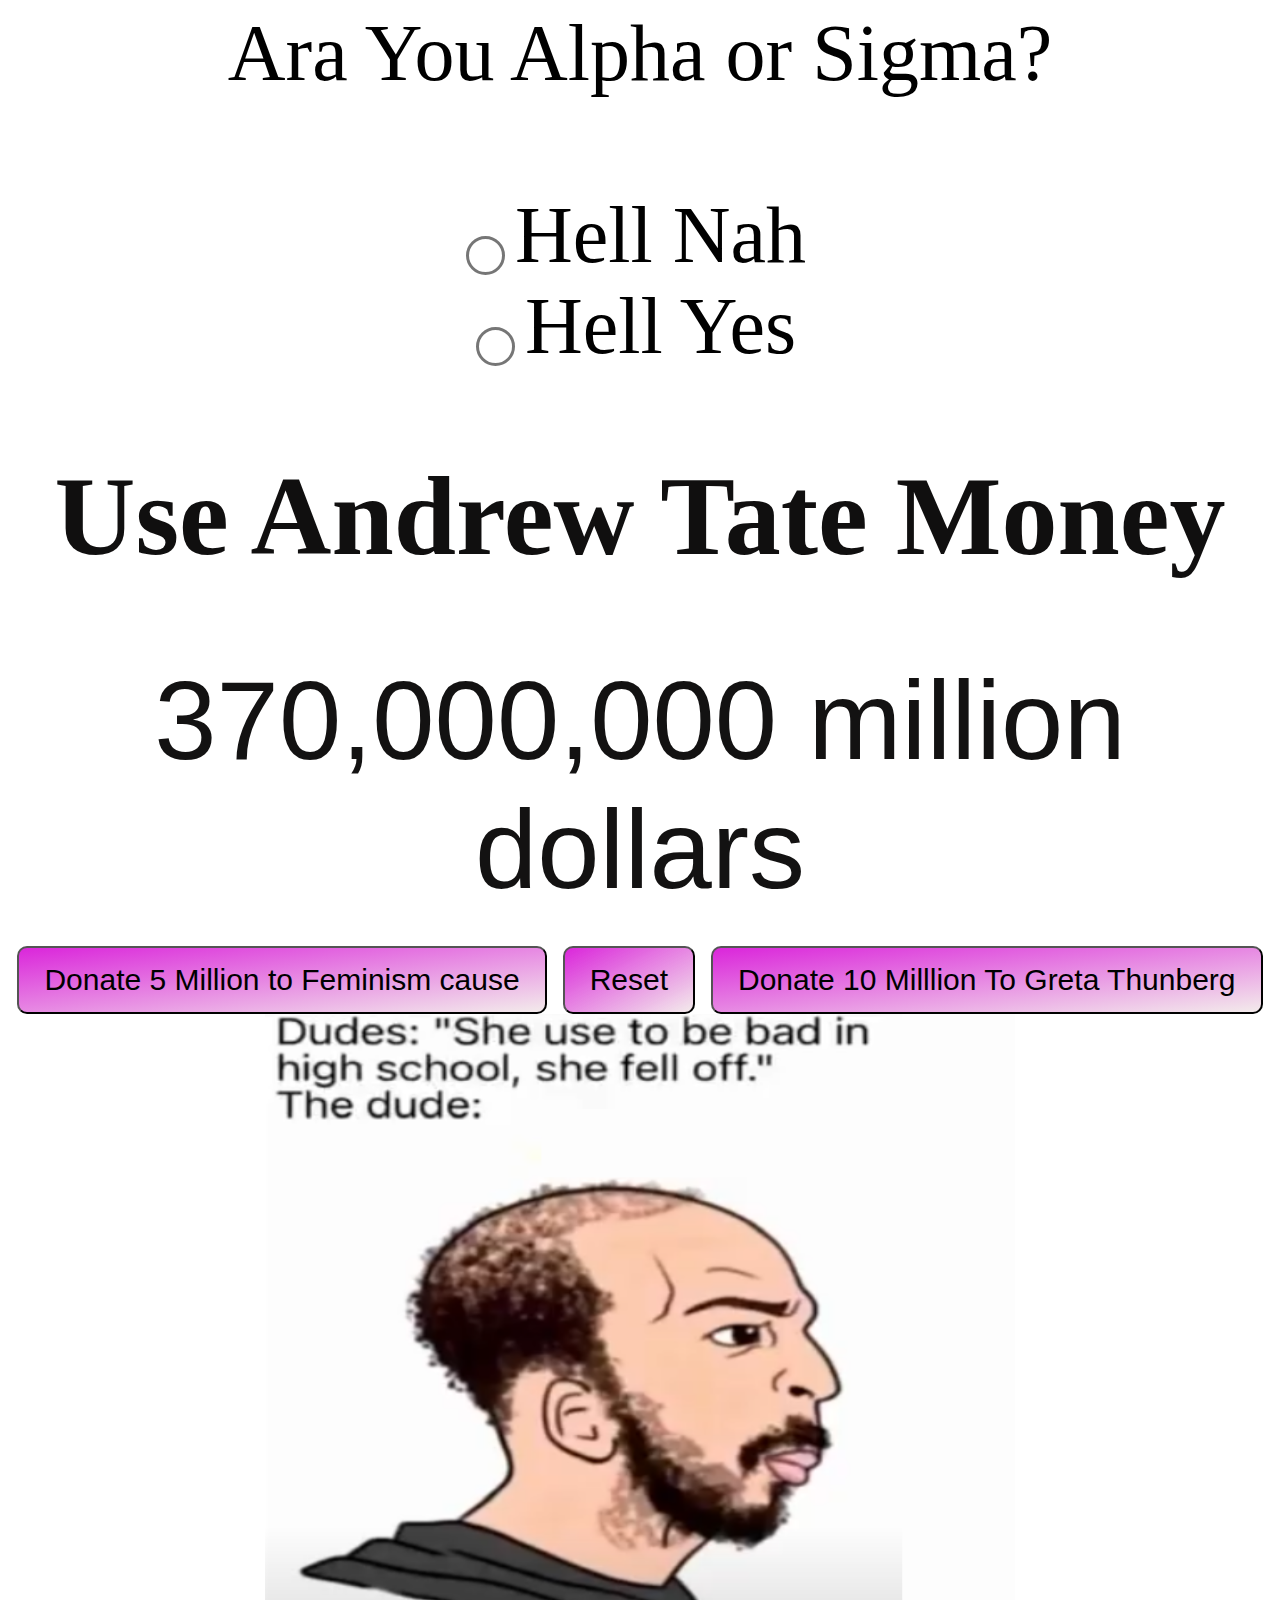
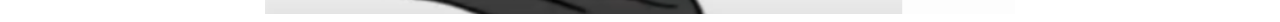
<file: index.html>
<!DOCTYPE html>
<html lang="en">
<head>
    <meta charset="UTF-8">
    <meta name="viewport" content="width=device-width, initial-scale=1.0">
    <title>Counter Game</title>
    <link rel="stylesheet" href="style.css">
</head>
<body>
     <div   id="checker">
        <label for="myCheckBox"> Ara You Alpha or Sigma? </label> <br> <br>



        <input type="radio" id="noBtn" name="box">
        <label for="visaBtn"> Hell Nah </label> <br>
    
        <input type="radio" id="yesBtn" name="box">
        <label for="yesBtn">  Hell  Yes</label>
        <p id="boxRel"> </p>
     </div>


     <h1> Use Andrew Tate Money </h1>
    
     <label id="countLabel">$ 370,000,000</label> <br>

    <div id="btnContainer">  
        <button id ="decreaseBTN" class="buttons"> Donate 5 Million to Feminism cause </button>
        <button id ="resetBTN" class="buttons"> Reset</button>
        <button id ="BdecreaseBTN" class="buttons"> Donate 10 Milllion To Greta Thunberg </button>
    </div>




    <img src="ied.png"> </img>

















    <script src="index.js"> </script>
</body>
</html>
</file>
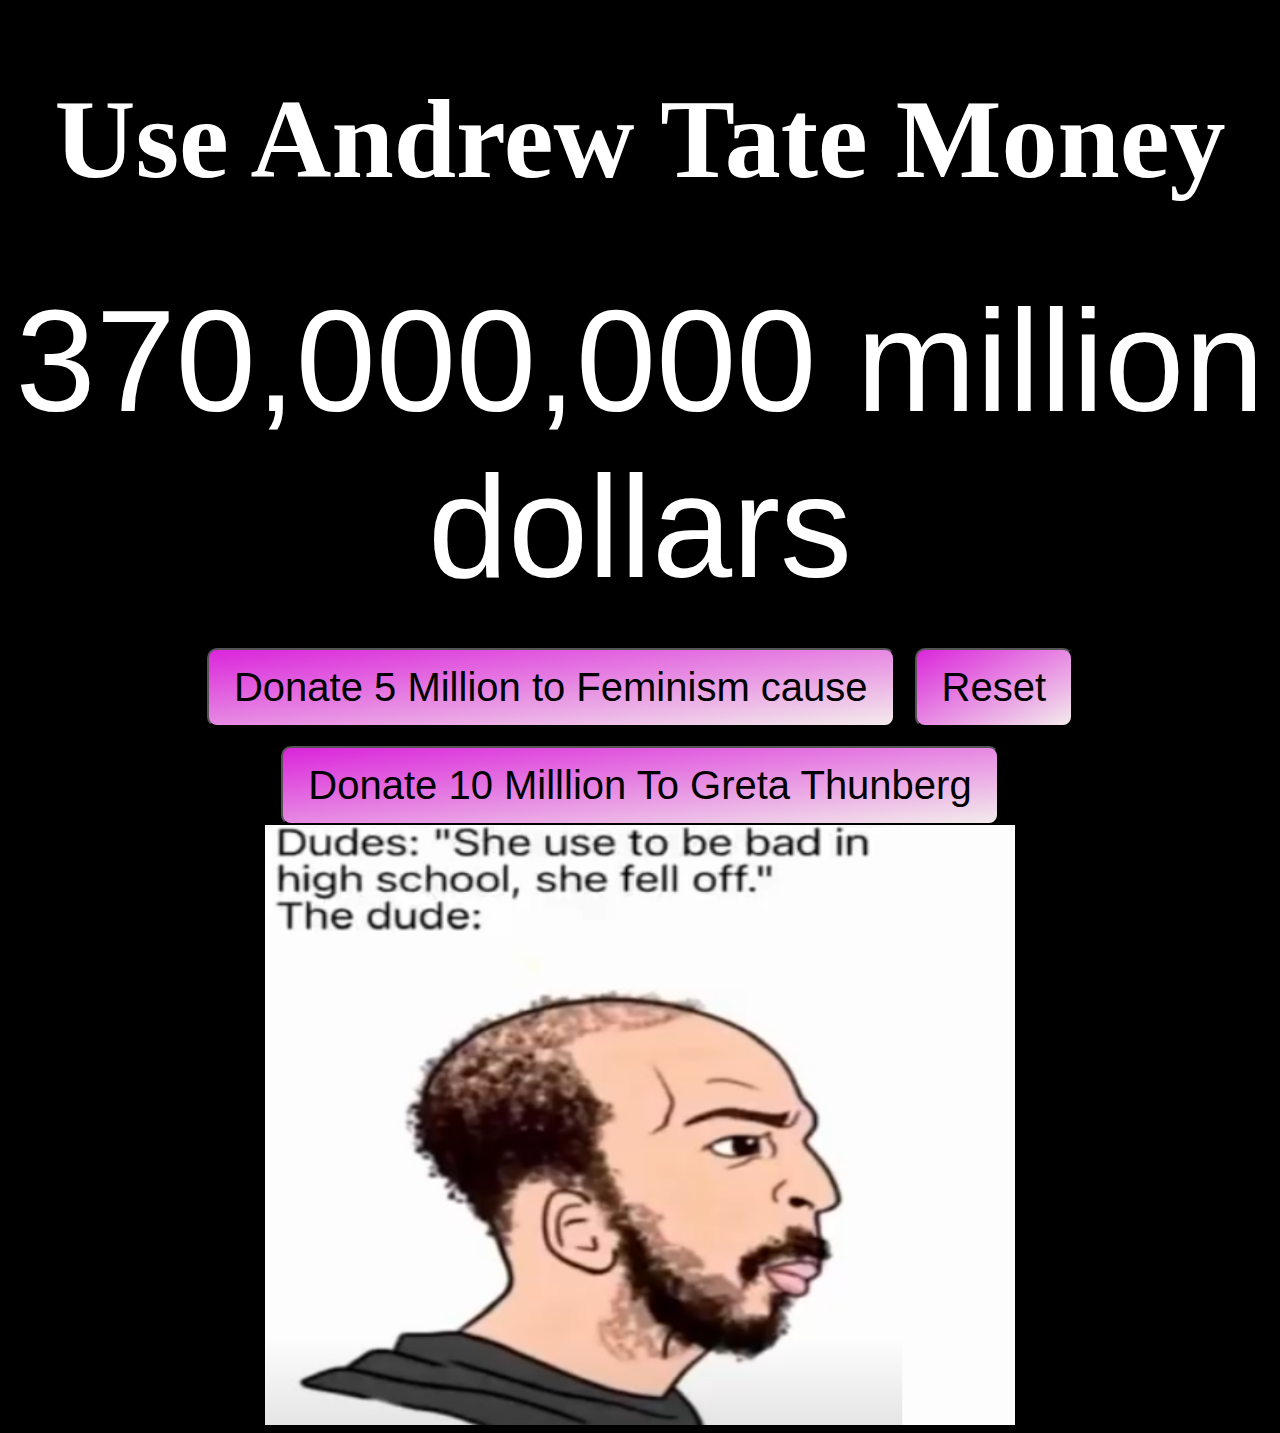
<file: countergame.html>
<!DOCTYPE html>
<html lang="en">
<head>
    <meta charset="UTF-8">
    <meta name="viewport" content="width=device-width, initial-scale=1.0">
    <title>Counter Game</title>
    <link rel="stylesheet" href="counter.style.css">
</head>
<body>
    <h1> Use Andrew Tate Money </h1>
    <label id="countLabel">$ 370,000,000</label> <br>
    <div id="btnContainer">  
        <button id ="decreaseBTN" class="buttons"> Donate 5 Million to Feminism cause </button>
        <button id ="resetBTN" class="buttons"> Reset</button>
        <button id ="BdecreaseBTN" class="buttons"> Donate 10 Milllion To Greta Thunberg </button>
    </div>
    <img src="ied.png"> </img>

















    <script src="counter.js"> </script>
</body>
</html>
</file>
<file: style.css>
body{
    background-color: white;
    
    
}

#checker{
    text-align: center;
    font-size: 5em;
}

#checker #noBtn{
    text-align: center;
    transform: scale(3);
}
#checker #yesBtn{
    text-align: center;
    transform: scale(3);
}



h1{
    color: rgb(16, 15, 15);
    text-align: center;
    font-size:7em;
}

img{
    display: block;
    margin: auto;
    text-align: center;
    width: 750px;
    height: 600px;
}

#countLabel {
    display: block;
    text-align: center;
    font-size: 7em ;
    font-family:Helvetica;
    color: rgb(19, 18, 18);
}

#btnContainer {
    text-align: center;
    font-size: 4em
    
}

.buttons{
    cursor: pointer;
    padding: 15px 25px;
    font-size: 30px;
    color: black;
    background-image: linear-gradient(to bottom right, rgba(215, 4, 215, 0.855),rgb(243, 235, 235));
    border-radius: 10px;
    transition: background-color 0.25s;
    transition: box-shadow 0.5s;

}

.buttons:hover{
    background-color:rgb(6, 0, 6) ;
    box-shadow: 0 0 10px 0px rgb(242, 43, 43);

}
</file>
<file: counter.style.css>
body{
    background-color: black;
}
h1{
    color: white;
    text-align: center;
    font-size:7em;
}

img{
    display: block;
    margin: auto;
    text-align: center;
    width: 750px;
    height: 600px;
}

#countLabel {
    display: block;
    text-align: center;
    font-size: 9em ;
    font-family:Helvetica;
    color: white;
}

#btnContainer {
    text-align: center;
    font-size: 5em
    
}

.buttons{
    cursor: pointer;
    padding: 15px 25px;
    font-size: 40px;
    color: black;
    background-image: linear-gradient(to bottom right, rgba(215, 4, 215, 0.855),rgb(243, 235, 235));
    border-radius: 10px;
    transition: background-color 0.25s;
    transition: box-shadow 0.5s;

}

.buttons:hover{
    background-color:rgb(6, 0, 6) ;
    box-shadow: 0 0 10px 0px rgb(242, 43, 43);

}
</file>
